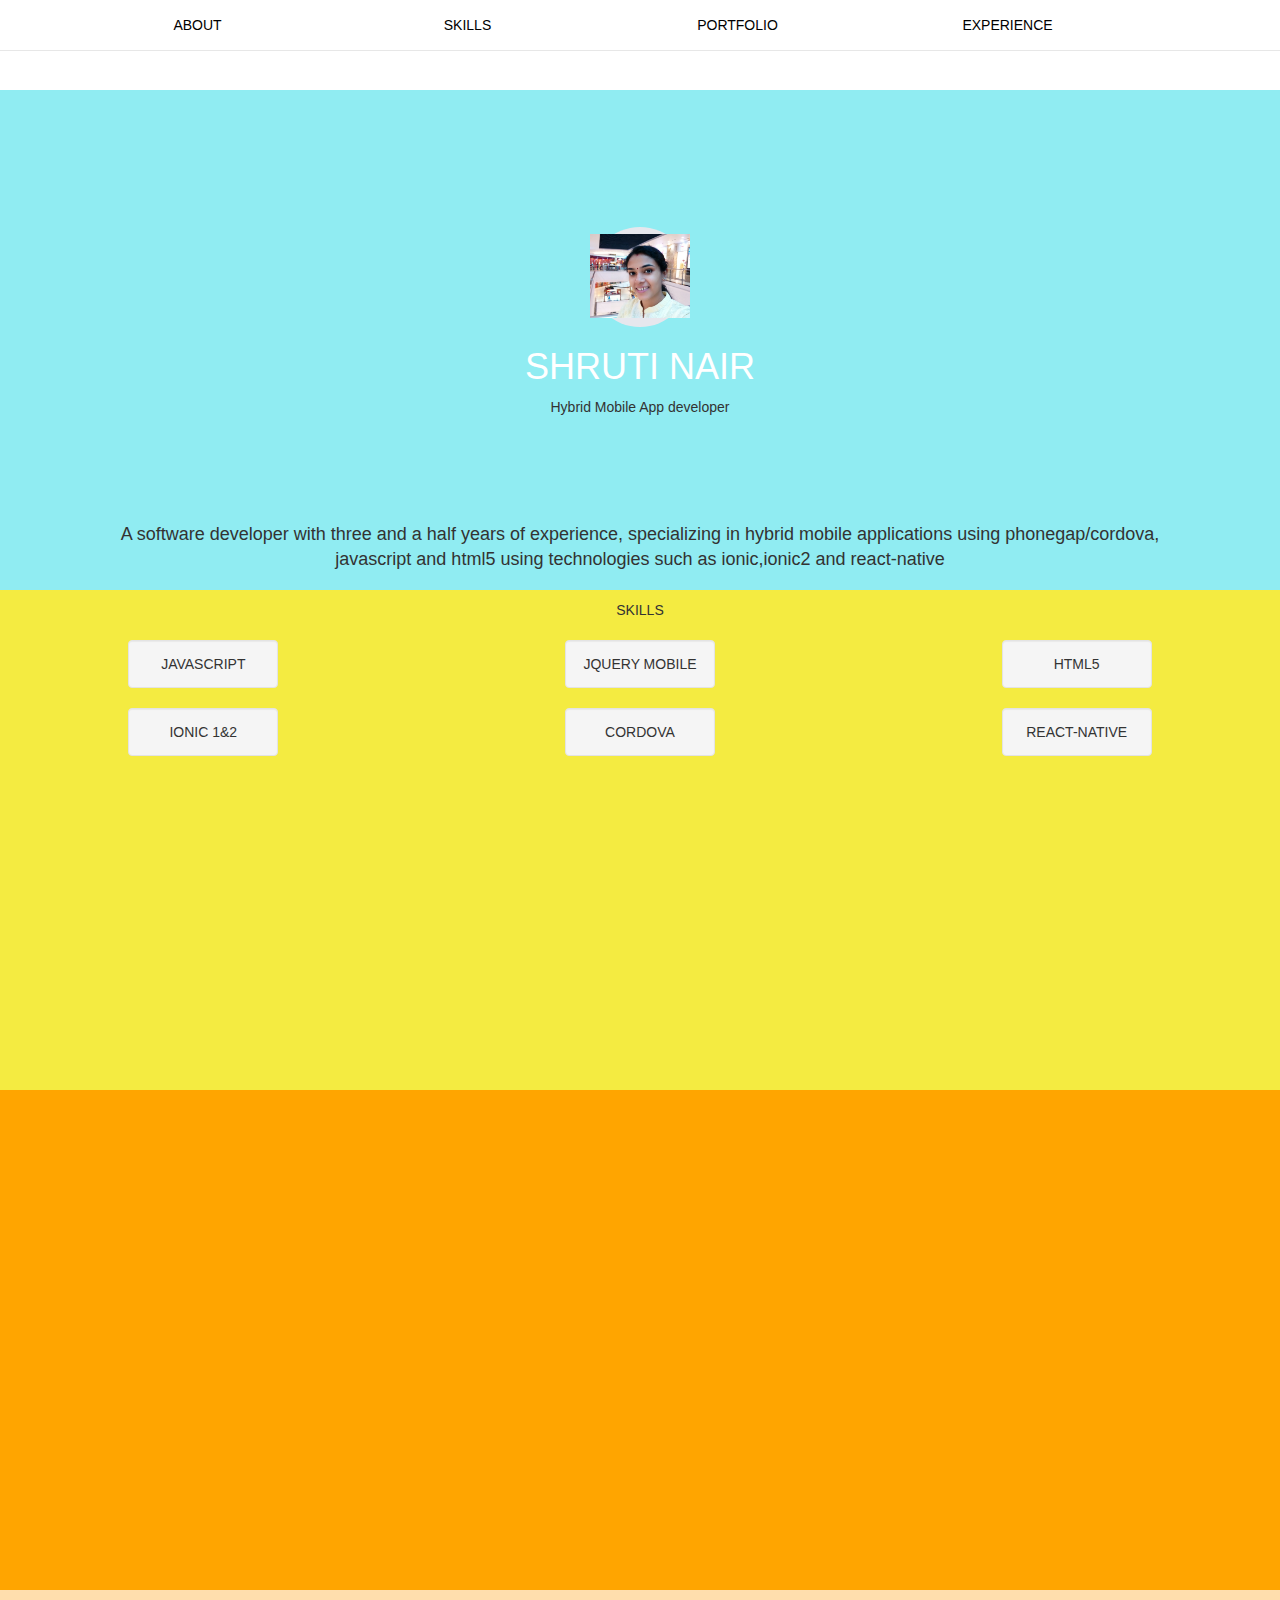
<file: index.html>
<!DOCTYPE html>
<html lang="en">
  <head>
    <meta charset="utf-8">
    <meta http-equiv="X-UA-Compatible" content="IE=edge">
    <meta name="viewport" content="width=device-width, initial-scale=1">
    <!-- The above 3 meta tags *must* come first in the head; any other head content must come *after* these tags -->
    <title>Shruti Nair:Freelancers</title>

    <!-- Bootstrap -->
    <link href="css/bootstrap.min.css" rel="stylesheet">
    <link href="css/style.css" rel="stylesheet">

    <!-- HTML5 shim and Respond.js for IE8 support of HTML5 elements and media queries -->
    <!-- WARNING: Respond.js doesn't work if you view the page via file:// -->
    <!--[if lt IE 9]>
      <script src="https://oss.maxcdn.com/html5shiv/3.7.3/html5shiv.min.js"></script>
      <script src="https://oss.maxcdn.com/respond/1.4.2/respond.min.js"></script>
    <![endif]-->
  </head>
  <body>
    <nav class="navbar navbar-default navbar-fixed-top menu">
      <div class="container menu">
           <a class="navbar-brand menuButton" href="#">ABOUT</a>
           <a class="navbar-brand menuButton" href="#">SKILLS</a>
           <a class="navbar-brand menuButton" href="#">PORTFOLIO</a>
           <a class="navbar-brand menuButton" href="#">EXPERIENCE</a>
      </div>
    </nav>
    <div class="content-box content">

         <section class="firsSection firstColor" style="">
          <div>

                 <div class="circletag" id="nay">
                    <img src="img/profilepic.jpeg">
                 </div>

                  <h1 class="heading">SHRUTI NAIR</h1>
                  <span>Hybrid Mobile App developer</span>
                  <p class="aboutPara">A software developer with three and a half years of experience, specializing in hybrid mobile applications using phonegap/cordova, javascript and html5 using technologies such as ionic,ionic2 and react-native</p>
            </div>
         </section>

         <section style="background-color:#f4eb41;min-height:500px;margin:0 auto;text-align:center;">
          <div>
              <div style="padding-top:10px;margin-bottom:10px;">SKILLS</div>
              <div class="row">
                  <div class="col-sm-4" style="" align="center">
                    <div class="well customWell">JAVASCRIPT</div>
                  </div>

                  <div class="col-sm-4" style="" align="center"> 
                    <div class="well customWell">JQUERY MOBILE</div>
                  </div>

                  <div class="col-sm-4" style="" align="center"> 
                    <div class="well customWell">HTML5</div>
                  </div>
              </div> 

              <div class="row">
                  <div class="col-sm-4" style="" align="center">
                    <div class="well customWell">IONIC 1&2</div>
                  </div>

                  <div class="col-sm-4" style="" align="center"> 
                    <div class="well customWell">CORDOVA</div>
                  </div>

                  <div class="col-sm-4" style="" align="center"> 
                    <div class="well customWell">REACT-NATIVE</div>
                  </div>
              </div> 



          </div>
         </section>
         <section style="background-color:#FFA500;min-height:500px;margin:0 auto;text-align:center;">
         </section>
         <section style="background-color:#ffdead;min-height:500px;margin:0 auto;text-align:center;">
         </section>

    </div>
   

    <!-- jQuery (necessary for Bootstrap's JavaScript plugins) -->
    <script src="https://ajax.googleapis.com/ajax/libs/jquery/1.12.4/jquery.min.js"></script>
    <!-- Include all compiled plugins (below), or include individual files as needed -->
    <script src="js/bootstrap.min.js"></script>
  </body>
</html>
</file>
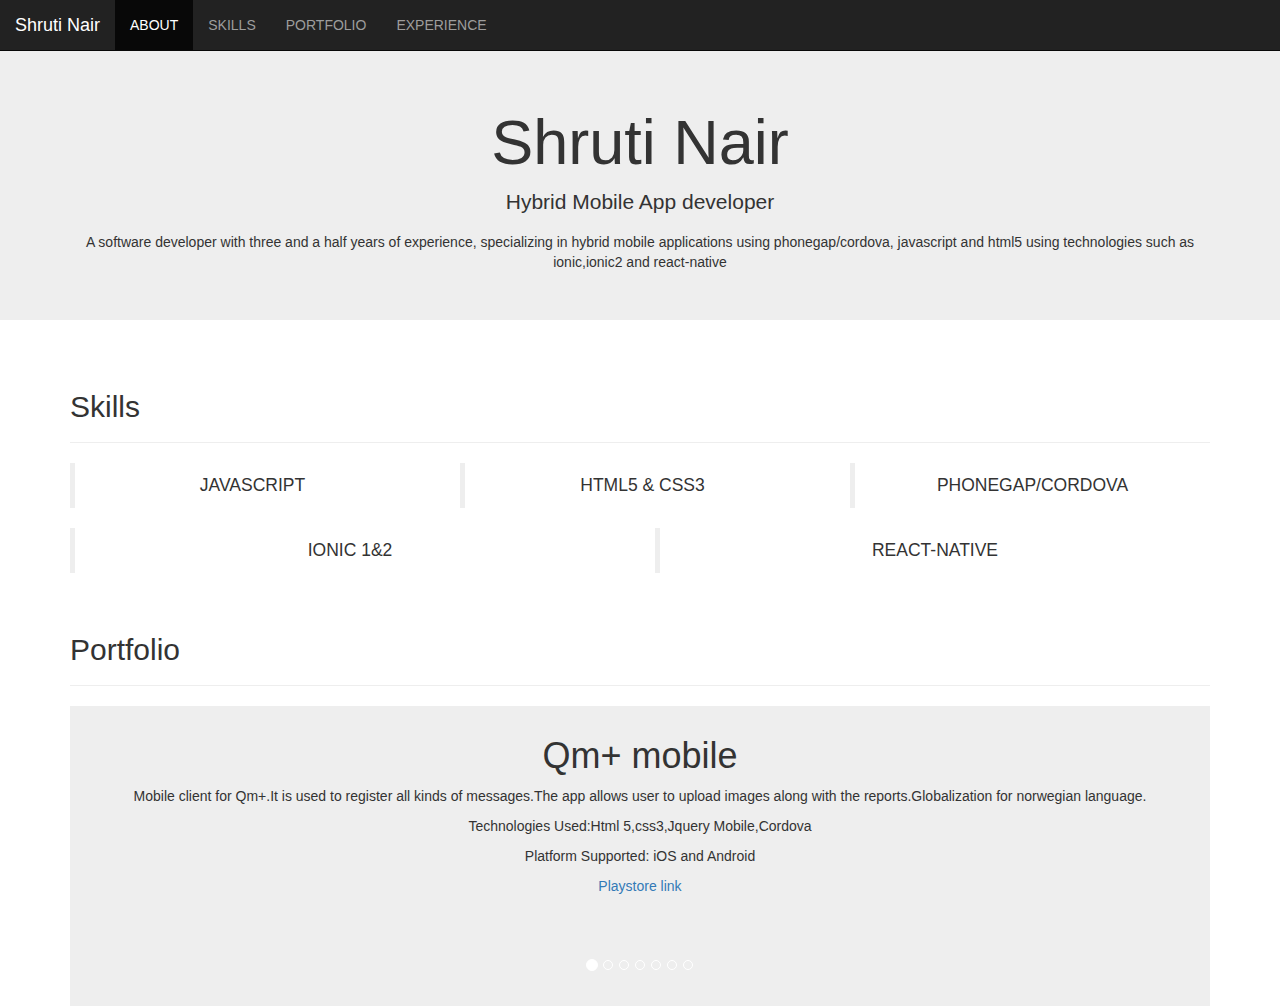
<file: index1.html>
<!DOCTYPE html>
<html lang="en">
<head>
  <title>Bootstrap Example</title>
  <meta charset="utf-8">
  <meta name="viewport" content="width=device-width, initial-scale=1">
  <link rel="stylesheet" href="https://maxcdn.bootstrapcdn.com/bootstrap/3.3.7/css/bootstrap.min.css">
  <link href="css/style.css" rel="stylesheet">
  <script src="https://ajax.googleapis.com/ajax/libs/jquery/3.2.1/jquery.min.js"></script>
  <script src="https://maxcdn.bootstrapcdn.com/bootstrap/3.3.7/js/bootstrap.min.js"></script>
</head>
<body>

<nav class="navbar navbar-inverse navbar-fixed-top">
  <div class="container-fluid">
    <div class="navbar-header">
      <button type="button" class="navbar-toggle" data-toggle="collapse" data-target="#myNavbar">
        <span class="icon-bar"></span>
        <span class="icon-bar"></span>
        <span class="icon-bar"></span>
      </button>
      <a class="navbar-brand" href="#">Shruti Nair</a>
    </div>
    <div class="collapse navbar-collapse" id="myNavbar">
      <ul class="nav navbar-nav">
        <li class="active"><a href="#about">ABOUT</a></li>
        <li><a href="#skills">SKILLS</a></li>
        <li><a href="#portfolio">PORTFOLIO</a></li>
        <li><a href="#experience">EXPERIENCE</a></li>
      </ul>

    </div>
  </div>
</nav><!--End navBar-->

<div class="jumbotron">
    <div class="container text-center">
      <section id="about">
          <h1>Shruti Nair</h1>
          <p>Hybrid Mobile App developer</p>
          <span class="">
            A software developer with three
            and a half years of experience, specializing in
            hybrid mobile applications using phonegap/cordova,
            javascript and html5 using technologies such as
            ionic,ionic2 and react-native
          </span>
        </section><!--About section ends-->
    </div><!--Container ends-->
</div><!--Jumbotron ends-->

<div class="container">
  <section>
      <div class="page-header" id="skills">
        <h2>Skills</h2>
      </div><!--Header div ends-->

      <div class="row">
          <div class="col-lg-4 text-center">
            <blockquote>
              JAVASCRIPT
            </blockquote>
          </div>
          <div class="col-lg-4 text-center">
            <blockquote>
              HTML5 & CSS3
            </blockquote>
          </div>
          <div class="col-lg-4 text-center">
            <blockquote>
              PHONEGAP/CORDOVA
            </blockquote>
          </div>
      </div><!--Row Ends-->

      <div class="row">
          <div class="col-lg-6 text-center">
            <blockquote>
              IONIC 1&2
            </blockquote>
          </div>
          <div class="col-lg-6 text-center">
            <blockquote>
            REACT-NATIVE
            </blockquote>
          </div>

      </div><!--Row Ends-->

  </section><!--Skills Section ends-->
</div><!--Skill Container Ends-->

<!--Gallery-->
<div class="container">
  <section id="portfolio">
      <div class="page-header" id="skills">
        <h2>Portfolio</h2>
      </div><!--Header div ends-->

      <div id="carouselExampleIndicators" class="carousel slide" data-ride="carousel">
  <ol class="carousel-indicators">
    <li data-target="#carouselExampleIndicators" data-slide-to="0" class="active"></li>
    <li data-target="#carouselExampleIndicators" data-slide-to="1"></li>
    <li data-target="#carouselExampleIndicators" data-slide-to="2"></li>
    <li data-target="#carouselExampleIndicators" data-slide-to="3"></li>
    <li data-target="#carouselExampleIndicators" data-slide-to="4"></li>
    <li data-target="#carouselExampleIndicators" data-slide-to="5"></li>
    <li data-target="#carouselExampleIndicators" data-slide-to="6"></li>
  </ol>
  <div class="carousel-inner" role="listbox">
    <div class="item active text-center carouselItem">
      <h1>Qm+ mobile</h1>
      <p style="padding:0 30px;">Mobile client for Qm+.It is used to register all kinds of messages.The app allows user to upload images along with the reports.Globalization for norwegian language.
      </p>
      <p>Technologies Used:Html 5,css3,Jquery Mobile,Cordova</p>
      <p>Platform Supported: iOS and Android</p>
        <a href="https://play.google.com/store/apps/details?id=com.phonegap.qm_plus&hl=en" class="card-link">Playstore link</a>

    </div><!--Item 0-->

    <div class="item text-center carouselItem" >
      <h1>Gratitude Journal</h1>
      <p>Mobile App used to send thanku notes.User can select from a range of templates to form the message and messages can be shared on facebook,twitter and linkedIn.User can also set reminders for sending thank u notes.A unique way of showing gratitude.
      </p>
      <p>Technologies Used:Html 5,css3,Jquery Mobile,Cordova</p>
      <p>Platform Supported: iOS and Android</p>
        <a href="https://play.google.com/store/apps/details?id=com.phonegap.uthanku" class="card-link">Playstore link</a>
    </div><!--Item 1-->

    <div class="item text-center carouselItem" >
      <h1>Eat Online</h1>
      <p>Mobile App for iphone,ipad and android.The app helped people to view restaurants, place order, or book tables.
        Was responsible for changing the design of the app.
      </p>
      <p>Technologies Used:Html 5,css3,Sencha Touch,Cordova</p>
      <p>Platform Supported: iOS and Android</p>
        <a href="https://play.google.com/store/apps/details?id=com.eat.revamp" class="card-link">Playstore link</a>
    </div><!--Item 2-->

    <div class="item text-center carouselItem" >
      <h1>FlashCoupons</h1>
      <p>Mobile App for iphone,ipad and android.The app helped people to view restaurants, place order, or book tables.
        Was responsible for changing the design of the app.
      </p>
      <p>Technologies Used:Html 5,css3,Sencha Touch,Cordova</p>
      <p>Platform Supported: iOS and Android</p>
        <a href="https://play.google.com/store/apps/details?id=com.flashcoupon.flashcoupon&hl=en" class="card-link">Playstore link</a>
    </div><!--Item 3-->

    <div class="item text-center carouselItem" >
      <h1>BAJAJ MC DSS</h1>
      <p>Auditing App for BAJAJ showrooms.Auditors could save the data offline as well and sync when network is available.</p>
      <p>Technologies Used:Bootsrap,Javascript,Cordova</p>
      <p>Platform Supported: Android</p>
        <a href="https://play.google.com/store/apps/details?id=com.gladminds.mcdss&hl=en" class="card-link">Playstore link</a>
    </div><!--Item 4-->

    <div class="item text-center carouselItem" >
      <h1>Wella Salon Registration</h1>
      <p>Registration app for 'Wella - The Great Indian Salon Festival - September October 2016'</p>
      <p>Technologies Used:Html 5,css3,Ionic 1</p>
      <p>Platform Supported: Android</p>
        <a href="https://play.google.com/store/apps/details?id=com.ionicframework.wellaapp392765&hl=en" class="card-link">Playstore link</a>
    </div><!--Item 5-->

    <div class="item text-center carouselItem" >
      <h1>Worldswipe</h1>
      <p>WorldSwipe app is your powerful cross program loyalty wallet that enables
        spends across a host of categories.
      </p>
      <p>Technologies Used:Html 5,css3,Ionic</p>
      <p>Platform Supported: Android</p>
        <a href="https://play.google.com/store/apps/details?id=com.ionicframework.worldswipe294762&hl=en" class="card-link">Playstore link</a>
    </div><!--Item 6-->

  </div>
  <a class="carousel-control-prev" href="#carouselExampleIndicators" role="button" data-slide="prev">
    <span class="carousel-control-prev-icon" aria-hidden="true"></span>
    <span class="sr-only">Previous</span>
  </a>
  <a class="carousel-control-next" href="#carouselExampleIndicators" role="button" data-slide="next">
    <span class="carousel-control-next-icon" aria-hidden="true"></span>
    <span class="sr-only">Next</span>
  </a>
</div>
  </section><!--Section ends-->

</div><!--container ends-->

</body>
</html>
</file>
<file: css/style.css>
body{
	padding-top:40px;
}
.carouselItem{
    background-color:#eee;
    min-height:300px;
    padding:10px;

}
.menu{
	background-color: white;

}
.menuButton{
	color: black !important;
	width: 25%;
    text-align: center;
    font-size:14px;

}
.content{
	margin-top:50px;
}

.heading{
	color:white;
}

.circletag {
    display: block;
    width: 100px;
    height: 100px;
    background: #E6E7ED;
    -moz-border-radius: 50px;
    -webkit-border-radius: 50px;    
    text-align:center;
    margin: 0 auto;
}

.circletag img{
    margin-top:7px;
    width:100px;
}
.firsSection{
    min-height:500px;
    margin:0 auto;
    text-align:center;
}
.firstColor{
     background-color:#90ECF2;
}
.secondColor{

}
.thirdColor{

}
fourthColor{

}

.firsSection > div {
    position: absolute;
    left: 0;
    right: 0;
    top: 45%;
    transform: translateY(-50%);
}

.aboutPara{
    margin-top:105px;
    margin-left:100px;
    margin-right:100px;
    color:"white";
    font-size: 18px;
}
.customWell{
    width:150px;
    padding:13px !important;
    margin:10px 0;

}
</file>
